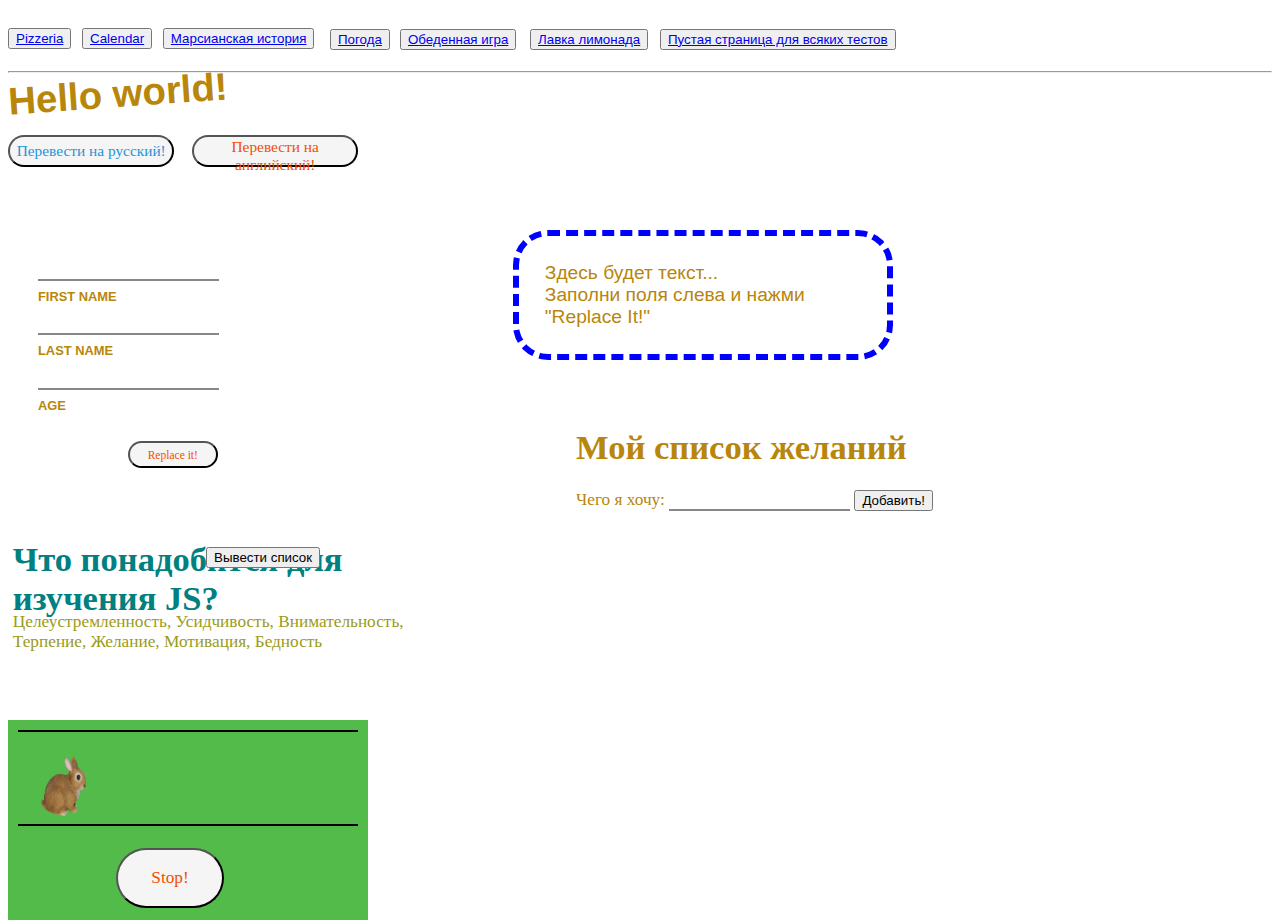
<file: index.html>
<html>
<head>
    <meta charset="UTF-8">
    <title>Самостоятельное изучение Javascript</title>
    <link href="external.css" rel="stylesheet">
</head>
<body>
<h1> 
    <div><button id = pizzaPage class="button"><a href= "pizzeria.html">Pizzeria</a></button>
    <button id = calendarWorks class="button"><a href= "calendar.html">Calendar</a></button>
    <button id = "MartianHistory" class="button"><a href= "mars.html">Марсианская история</a></button></div>
    <button id = "weather" class="button"><a href= "weather.html">Погода</a></button></div>
    <button id = "lunchPage" class="button"><a href= "lunch.html">Обеденная игра</a></button></div>
    <button id = "lemonadeStand" class="button"><a href= "lemonadeStand.html">Лавка лимонада</a></button></div>
    <button id = "cleanPage" class="button"><a href= "clean page.html">Пустая страница для всяких тестов</a></button></div>
    <hr>
    <br />
    <div id = "welcome">Hello world!</div>   
    <button id = "translateRussian" type = "button">Перевести на русский!</button>
    <button id = "translateEnglish" type = "button">Перевести на английский!</button>
</h1>
<h6>
    <div id = 'inputWords'>
    <ul>
        <li><input type = "text" id = "firstName"/><br />First name</li>
        <li><input type = "text" id = "lastName"/><br />Last name</li>
        <li><input type = "text" id = "Age"/><br />Age</li>
    </ul>
    </div>
</h6>
<h2>
<button id = "replaceButton">Replace it!</button>
</h2>
<div id = 'story'>Здесь будет текст...<br>Заполни поля слева и нажми "Replace It!"</div>
<h1><div id = textHowToLeanJS>Что понадобится для изучения JS?</div></h1>
<div id="howToLeanJS"></div>

<div id="container">
<div id="way">
    <div id="rabbit">
        <img src="Baby-Rabbits-In-Real-Life-PNG.png" height="100" width="100">
    </div>
</div>
<button id="stopButton">Stop!</button></div>
</div>

<div id="listPage">
<h1>Мой список желаний</h1>
  
    <div id="formArea">
      <lable>Чего я хочу:
        <input type="text" id="iWant" />
      </lable>
      <button type="button" id="addIt">Добавить!</button>
      <button typt="button" id="printable">Вывести список</button>
    </div>
    <br />
    <ul id="wishList"></ul>
  </div>
  
<script src = "java1.js"></script>
<script src = "javaReplaceIt.js"></script>
<script src = "howToLeanJS.js"></script>
<script src = "rabbit.js"></script>
<script src = "pageIWant.js"></script>
</body>
</html>
</file>
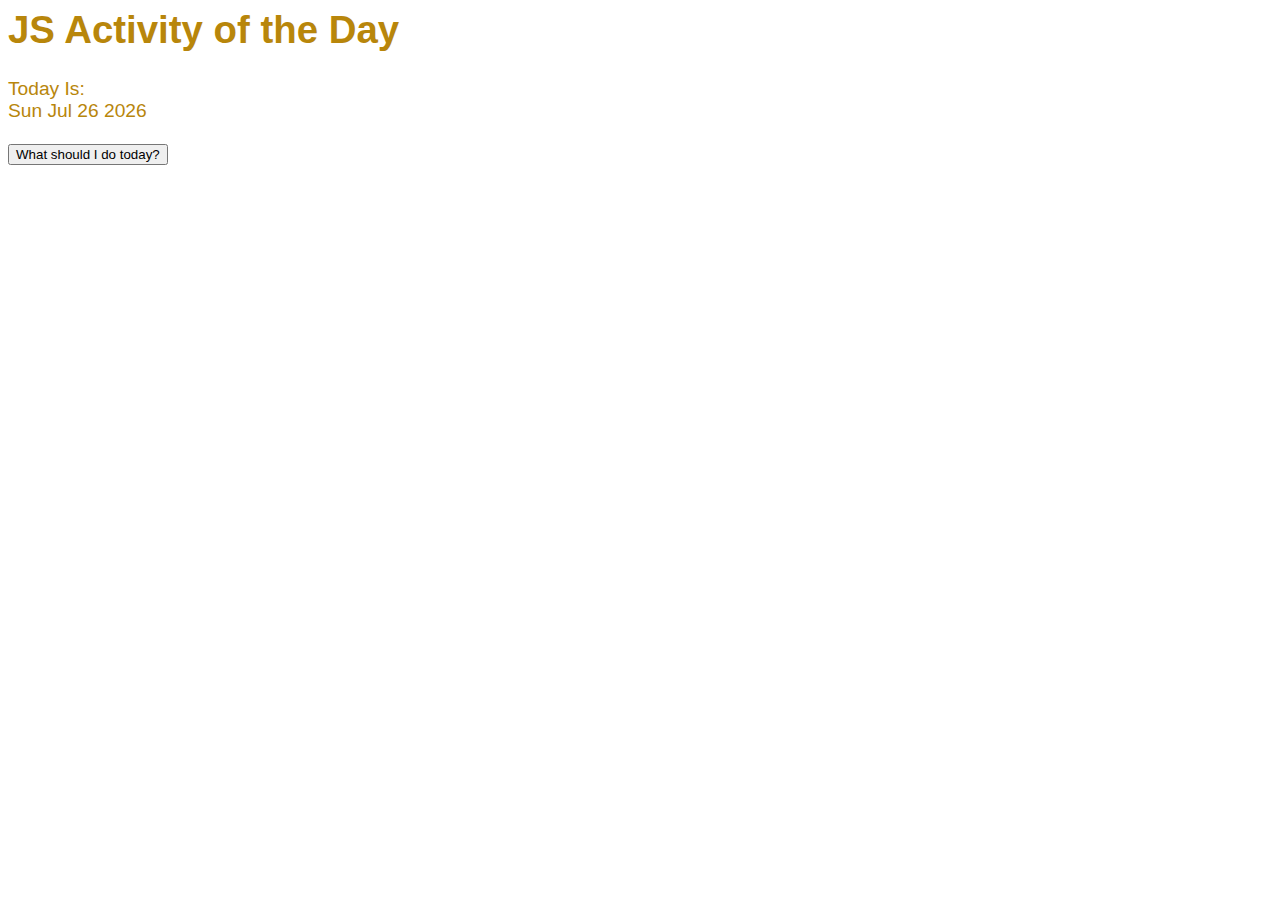
<file: calendar.html>
<html>
<head>
    <meta charset="UTF-8">
    <title>Календарь дел</title>
    <link href="external.css" rel="stylesheet">
</head>
<body>
    <h1>JS Activity of the Day</h1>
Today Is:
<div id="todaysdate"></div>
<br />
<div id="buttonBox">
  <button id="whattodo" type="button">What should I do today?</button>
</div>
<div id="thingToDo"></div>
 <script src="calendarWorks.js"></script>   
</body>
</html>
</file>
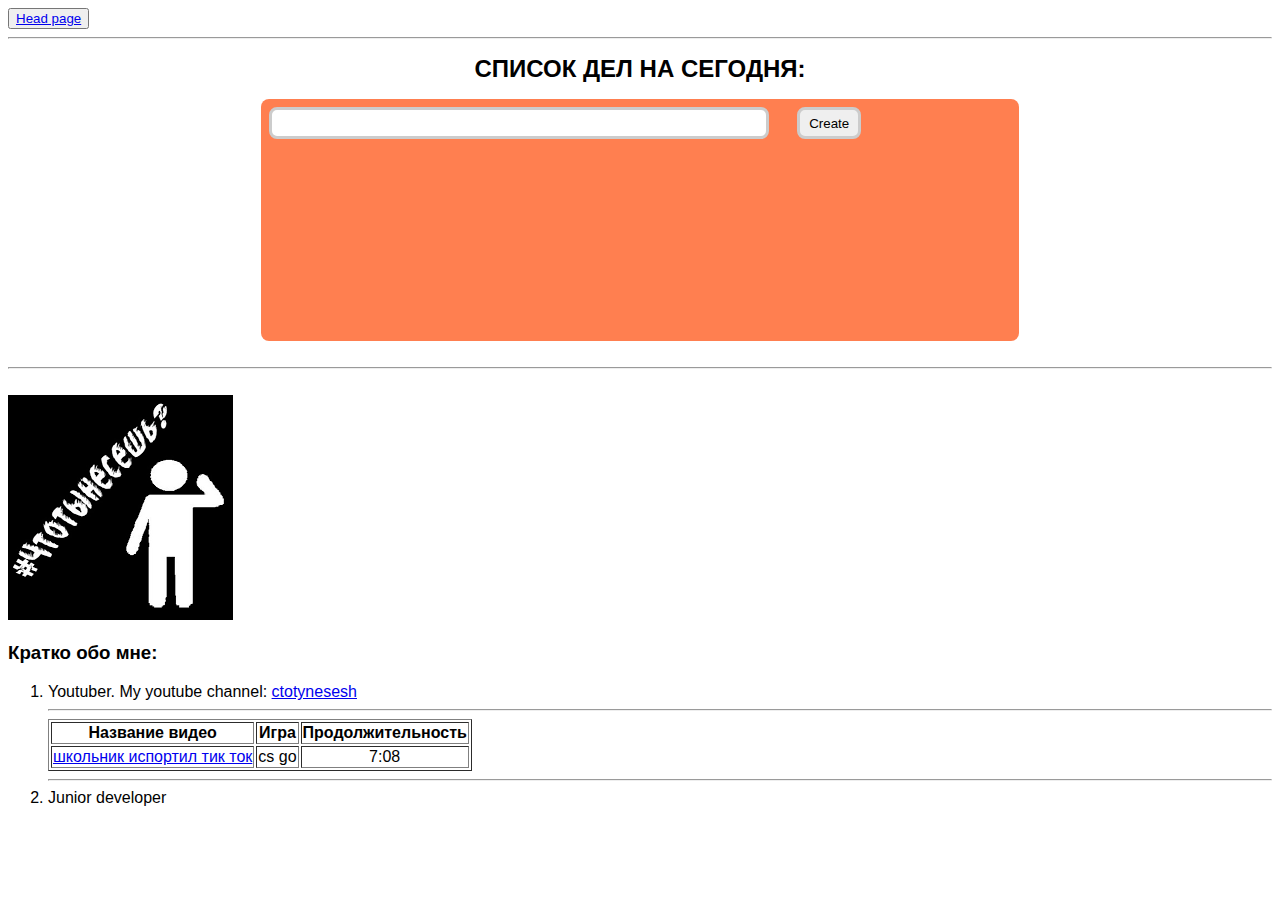
<file: clean page.html>
<!DOCTYPE html>
<html lang = "en">
<head>
    <meta charset='utf-8'>
    <meta name="viewport" content="width=device-width, initial-scale=1.0">
    <title>Page for test</title>
    <link rel = 'stylesheet' href='clean page.css'>
</head>
<body class="bodyClass">
    <button id = calendarWorks class="button"><a href= "index2.html">Head page</Head></a></button>
    <hr>
    <h1 class ='title'>Список дел на сегодня:</h1>
    <main class="todo-list">
        <div class ="action">
            <input class="task-input" type="text">
            <button class="btn">Create</button>
        <ul class="list"></ul>
        </div>
        <div align="center"><canvas id="canvas"></canvas></div>
    </main>
    <br>
    <hr>
    <br> 
    <div>
        <img src="[data-uri]" alt="logo">
        <h3>Кратко обо мне:</h3>
        <ol>
            <li>Youtuber. My youtube channel: <a href="https://www.youtube.com/channel/UCdUgft2V9m0x89K_XSb_3iA" target="_blank">ctotynesesh</a>
                <hr>
                <table border="1" >
                    <thead>
                        <tr>
                                <th>Название видео</th>
                                <th>Игра</th>
                                <th>Продолжительность</th>
                        </tr>
                    </thead>
                    <tbody> 
                        <tr align="center">
                            <td><a href="https://youtu.be/Ug-ze7X3UK4" target="_blank">школьник испортил тик ток</a></td>
                            <td>cs go</td>
                            <td>7:08</td>
                        </tr>
                    </tbody>
                </table>
                <hr>
            </li> 
            <li>Junior developer</li>
        </ol>
        <table>

        </table>
    </div>
    <script src = 'clean_page.js'></script>
<!-- <script src = 'testing.js'></script> -->
</body>
</html>
</file>
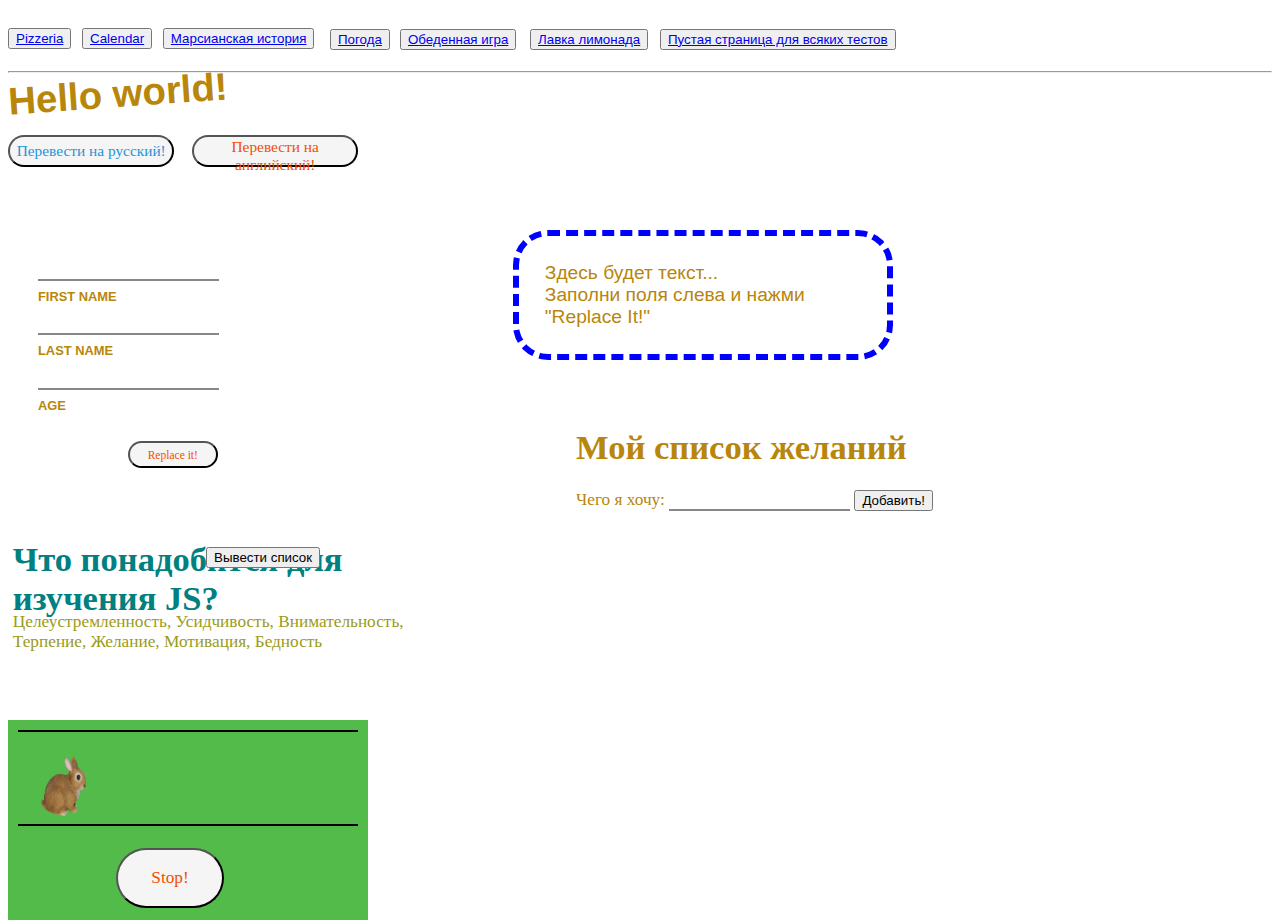
<file: index2.html>
<html>
<head>
    <meta charset="UTF-8">
    <title>Самостоятельное изучение Javascript</title>
    <link href="external.css" rel="stylesheet">
</head>
<body>
<h1> 
    <div><button id = pizzaPage class="button"><a href= "pizzeria.html">Pizzeria</a></button>
    <button id = calendarWorks class="button"><a href= "calendar.html">Calendar</a></button>
    <button id = "MartianHistory" class="button"><a href= "mars.html">Марсианская история</a></button></div>
    <button id = "weather" class="button"><a href= "weather.html">Погода</a></button></div>
    <button id = "lunchPage" class="button"><a href= "lunch.html">Обеденная игра</a></button></div>
    <button id = "lemonadeStand" class="button"><a href= "lemonadeStand.html">Лавка лимонада</a></button></div>
    <button id = "cleanPage" class="button"><a href= "clean page.html">Пустая страница для всяких тестов</a></button></div>
    <hr>
    <br />
    <div id = "welcome">Hello world!</div>   
    <button id = "translateRussian" type = "button">Перевести на русский!</button>
    <button id = "translateEnglish" type = "button">Перевести на английский!</button>
</h1>
<h6>
    <div id = 'inputWords'>
    <ul>
        <li><input type = "text" id = "firstName"/><br />First name</li>
        <li><input type = "text" id = "lastName"/><br />Last name</li>
        <li><input type = "text" id = "Age"/><br />Age</li>
    </ul>
    </div>
</h6>
<h2>
<button id = "replaceButton">Replace it!</button>
</h2>
<div id = 'story'>Здесь будет текст...<br>Заполни поля слева и нажми "Replace It!"</div>
<h1><div id = textHowToLeanJS>Что понадобится для изучения JS?</div></h1>
<div id="howToLeanJS"></div>

<div id="container">
<div id="way">
    <div id="rabbit">
        <img src="Baby-Rabbits-In-Real-Life-PNG.png" height="100" width="100">
    </div>
</div>
<button id="stopButton">Stop!</button></div>
</div>

<div id="listPage">
<h1>Мой список желаний</h1>
  
    <div id="formArea">
      <lable>Чего я хочу:
        <input type="text" id="iWant" />
      </lable>
      <button type="button" id="addIt">Добавить!</button>
      <button typt="button" id="printable">Вывести список</button>
    </div>
    <br />
    <ul id="wishList"></ul>
  </div>
  
<script src = "java1.js"></script>
<script src = "javaReplaceIt.js"></script>
<script src = "howToLeanJS.js"></script>
<script src = "rabbit.js"></script>
<script src = "pageIWant.js"></script>
</body>
</html>
</file>
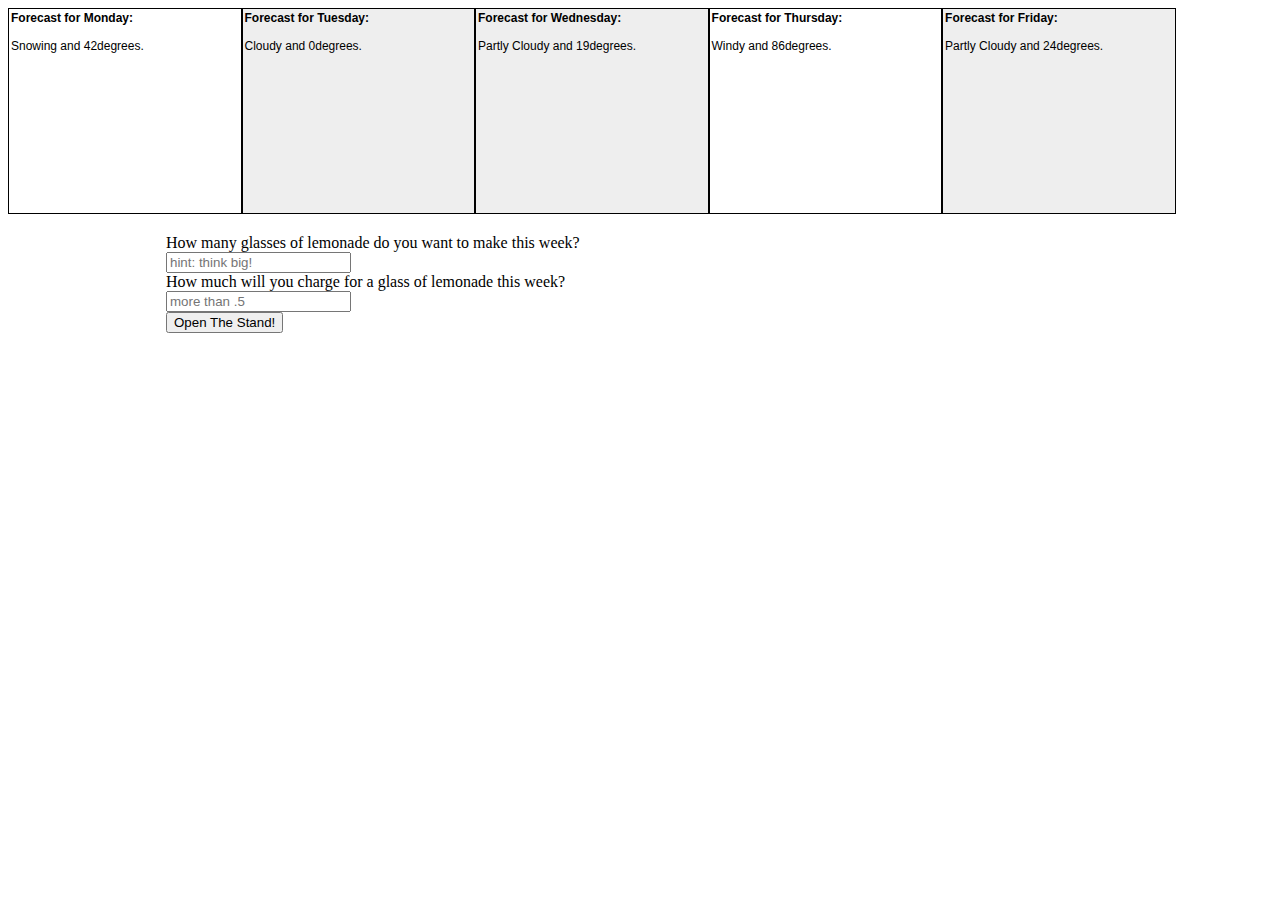
<file: lemonadeStand.html>
<html>
<head>
    <meta charset="UTF-8">
    <title>Лимонадная лавка</title>
    <link href="lemonadeStand.css" rel="stylesheet">
</head>
<body>
<div id="5DayWeather"></div>
<br clear="all">
<div id="orderForm">
  <div id="glasses">
    <label>How many glasses of lemonade do you want to make this week?
            <br />
            <input type="number" id="numGlasses" placeholder="hint: think big!" />
        </label>
  </div>
  <div id="price">
    <label>How much will you charge for a glass of lemonade this week?
            <br />
            <input type="number" id="glassPrice" placeholder="more than .5" />
        </label>
  </div>
  <button type="button" id="OpenTheStand">Open The Stand!</button>
</div>
<div id="result"></div>
<script src = "lemonadeStand.js"></script>
</body>
</html>
</file>
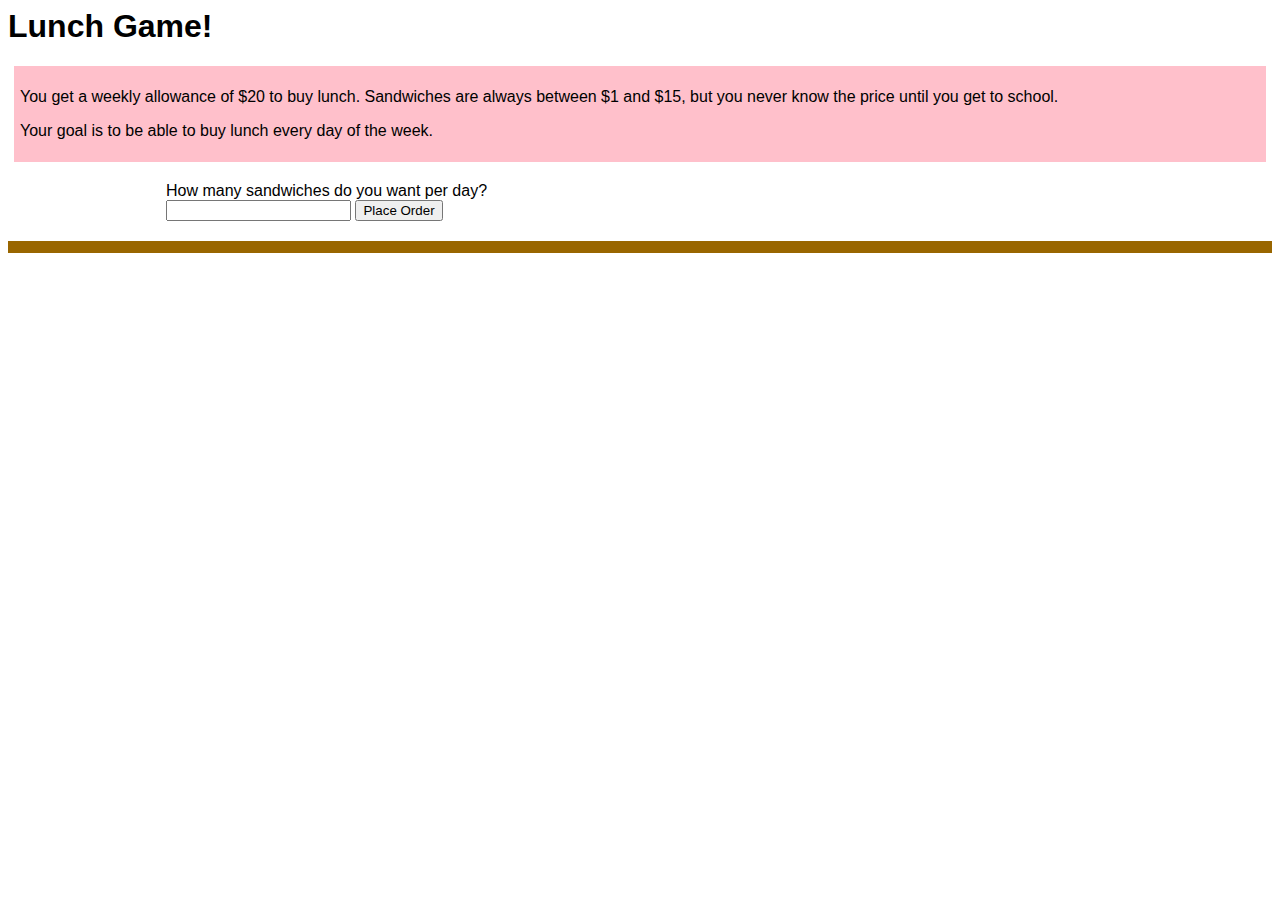
<file: lunch.html>
<html>
<head>
    <meta charset='utf-8'>
    <title>Lunch Game</title>
    <link href="lunch.css" rel="stylesheet">
</head>
<body>
    <h1>Lunch Game!</h1>

    <div id = "instructions">
        <p>You get a weekly allowance of $<span id = "money"></span> to buy lunch. Sandwiches are always between $1 and $15, but you never know the price until you get to school.</p>
        <p>Your goal is to be able to buy lunch every day of the week. </p>
    </div>
    <div id="orderForm">
        <label>How many sandwiches do you want per day?
            <br />
            <input type="number" id="numSandwiches" />
        </label>
        <button type="button" id="placeOrder">Place Order</button>
    </div>
    <div id="receipt"></div>
    <script src = 'lunchGame.js'></script>
</body>
</html>
</file>
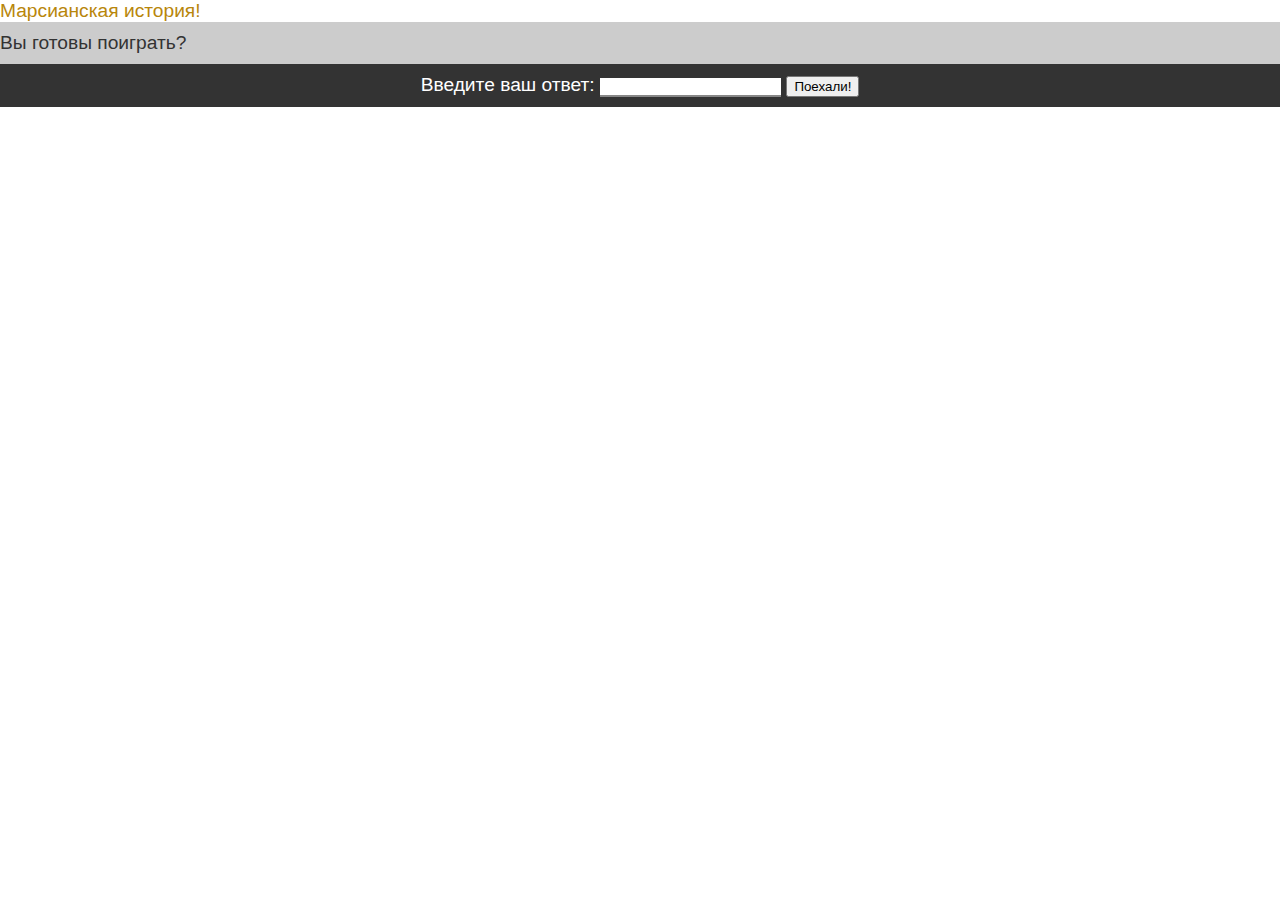
<file: mars.html>
<html>
<head>
    <meta charset='utf-8'>
    <title>Марсианская история</title>
    <link href="external.css" rel="stylesheet">
    <link href="external1.css" rel="stylesheet">
</head>
<body>
Марсианская история!
<div id="MartianStory"></div>
<div id="siteFooter">
    <div id="question"></div>
    <div id="answer">Введите ваш ответ:
       <input type = 'text' id = 'yourAnswer' />
        <button type="button" id="submit">Поехали!</button>
    </div>
</div>
<!-- everything under here is hidden using CSS so that we can display it later using JavaScript -->
<div class="storyPart" id="answer01">
     <p>Вы - капитан космического корабля под названием «Летающий бегемот». Однажды вы работаете над настройкой двигателей своего корабля, когда на космический телефон приходит срочное сообщение: </p>
     <p> «Капитан, один из наших марсианских роботов заболел. Нам нужно, чтобы вы немедленно отправились на Марс и забрали его, чтобы мы могли исправить это и загрузить результаты его важных экспериментов». </p>
     <p> Вы помните, что сегодня вечером должны были пойти на собрание космических разведчиков, и вы действительно этого ждали. Но, с другой стороны, другие космические разведчики поймут, что эта миссия очень важна. </p>
     <p> Чем вы занимаетесь? Отправиться на Марс или остаться дома?</p>
</div>
<div class="storyPart" id="answer02">
    <p>Ответьте да, когда вы будете готовы!</p>
</div>
<div class="storyPart" id="err0">
    <p>Пожалуйста, ответьте да или нет</p>
</div>
<div class="storyPart" id="answer11">
    <p> Отличный выбор! Марс прекрасен в это время года (или, в то время года, когда вы приедете, примерно через 260 дней после этого!). </p>
    <p> Вы собираете свои вещи и готовите достаточно еды для путешествия, а затем отправляетесь в путь! </p>
    <p> Запуск проходит гладко, вы расслабляетесь, надеваете наушники и готовитесь к расслабляющей поездке. </p>
    <p> Через неделю дела идут отлично. Вам нечего делать, кроме как читать, слушать музыку и смотреть фильмы. В этот момент вы слышите странный звук. </p>
    <p> "мяу." </p>
    <p> Звучит как Гизмо, твоя кошка! Должно быть, она пробралась на борт, пока вы собирались! </p>
    <p> Вы счастливы, что у вас есть компания, но вы не упаковали достаточно еды для вас обоих, и, конечно же, на пути к Марсу нет продуктового магазина. </p>
    <p> У вас есть выбор: рискнуть остаться без еды на обратном пути или развернуться и идти домой. Что ты будешь делать? </p>
</div>
<div class="storyPart" id="answer12">
    <p>Вы решили остаться дома. Они заставят кого-нибудь еще полететь на Марс. Кроме того, вы слышали, что на встрече космических скаутов будет бесплатная пицца! </p>
</div>
<div class="storyPart" id="err1">
    <p>Пожалуйста, ответьте Марс или Земля.</p>
</div>
<div class="storyPart" id="answer21">
    <p> Вы решили рискнуть. Путешествие долгое, и вы даете сладкому Гизмо половину своей еды, зная, что вы можете не пережить обратный путь, но Летающий бегемот может отнести робота домой без вас, и, по крайней мере, важные экспериментальные данные (и Гизмо, конечно) будет безопасно. </p>
    <p> Прибыв на Марс, вы быстро обнаружите больного робота. Но вы также обнаружите кое-что еще: большой сундук со льдом, полный вкусных бутербродов! Должно быть, последняя ремонтная бригада, посетившая робота, оставила это здесь! Вы разворачиваете один из бутербродов и осторожно откусываете. Арахисовое масло! Ваш любимый! Гизмо тоже любимая! </p>
    <p> Вы собираете бутерброды и больного робота и отправляетесь домой, зная, что еды более чем достаточно для вас и Гизмо. </p>
    <p>По дороге Гизмо подхватил кошачью радость на корабле! Катался на занавесках элюминаторов.</p>
    <p>Барабанил посудой, орал на своем кашачьем что-то невнятное. Вы хотите выбросить Гизмо?</p>
</div>
<div class="storyPart" id="answer22">
    <p> Пусть робот достанется кому-нибудь другому. Вы разворачиваете летающего бегемота и отправляетесь домой.</p> 
    <p></p>
</div>
<div class="storyPart" id="err2">
    <p>Ответь нормально! че ты как этот?</p>
</div>
<div class="storyPart" id="answer31">
    <p>Гизмо пробкой вылетел в слегка приоткрытую дверь! Ну и стоило это делать?</p>
    <p>Но именно в этот момент ты понял, что долетитшь спокойно...</p>
</div>
<div class="storyPart" id="answer32">
    <p>Гизмо продолжал беситься, чем очень злил тебя. И ты уже начал задумываться, что лучше было бы его выбросить.</p>
    <p> Но лететь оставалось мало и близился час когда этот лохматый успокоиться.</p>
</div>
<div class="storyPart" id="err3">
    <p>Лучше решайтесь, пока у вас не завелись блохи!</p>
</div>
<script src="martianStory.js"></script>
</body>
</html>
</file>
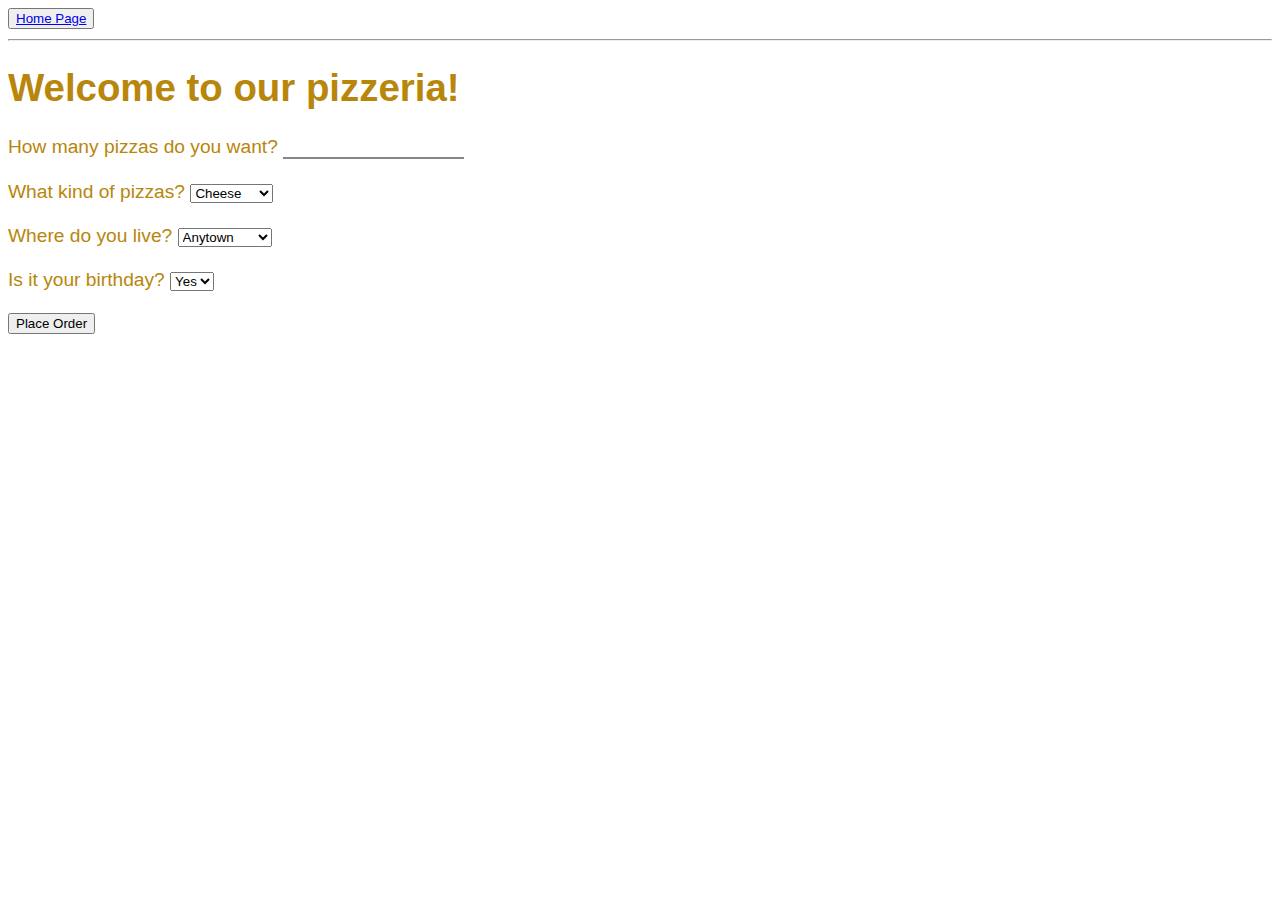
<file: pizzeria.html>
<html>
    <head>
        <meta charset="UTF-8">
        <title>Pizzeria</title>
        <link href="external.css" rel="stylesheet">
    </head>
<body>
    <button id = pizzaPage><a href= "index2.html">Home Page</a></button>
    <hr>
    <h1>Welcome to our pizzeria!</body></h1>

<div id="orderForm">
    <label>How many pizzas do you want?
        <input type="number" id="numPizzas" />
    </label>
    <br />
    <br />
    <label>What kind of pizzas?
        <select id="typePizza">
            <option value="cheese">Cheese</option>
            <option value="pepperoni">Pepperoni</option>
            <option value= "supreme">supreme</option>
        </select>
    </label>
    <br />
    <br />
    <label>Where do you live?
        <select id="deliveryCity">
            <option value="Anytown">Anytown</option>
            <option value="Sacramento">Sacramento</option>
            <option value="Your Town">Your Town</option>
        </select>
    </label>
        <br />
        <br />
    <label>Is it your birthday?
        <select id = "birthday">
        <option value="yes">Yes</option>
        <option value="no">No</option>
        </select>    
    </label>
    <br />
    <br />

        <button type="button" id="placeOrder">Place Order</button>
</div>
<div id="displayTotal"></div>
<script src="pizzeria.js"></script>
</body>
</html>
</file>
<file: external.css>
body {
    font-family: Arial;
    font-size: larger;
    color:darkgoldenrod;

}
#translateRussian {
    position: absolute;
    color:rgb(29, 148, 216);
    background-color: whitesmoke;
    font-size: 0.4em;
    font-family: "Comic Sans MS";
    width: 13%;
    height: 3.5%;
    top: 15%;
    border-radius:  35px; 
}

#translateEnglish {
    position: absolute;
    left: 15%;
    top: 15%;
    color: rgb(241, 79, 3);
    background-color: whitesmoke;
    font-size: 0.4em;
    font-family: "Comic Sans MS";
    width: 13%;
    height: 3.5%;
    border-radius: 35px;
}

#replaceButton {
    position: absolute;
    left: 10%;
    top: 49%;
    color: rgb(241, 79, 3);
    background-color: whitesmoke;
    font-size: 0.4em;
    font-family: "Comic Sans MS";
    width: 7%;
    height: 3%;
    border-radius: 35px;
}

#welcome {
    position: absolute;
    top: 8%;
}

#line {
    position: absolute;
    top: 9%;
}

#inputWords {
    position: absolute;
    float: left;
    height: 15%;
    top: 25%;
}

ul {
    list-style-type: none;
    padding: 10px;
    margin: 20px;
}

li {
    line-height: 2em;
    text-transform: uppercase;
    margin-top: 3px;
}

input {
    border-width: 0px 0px 2px 0px;
    border-color: #333;
}


.replacement {
    text-decoration: underline;
    text-transform: uppercase;
}

#story {
    margin-right: 30%;
    margin-top: 5%;
    width: 25%;
    border: 6px dashed blue;
    padding: 26px;
    float: right;
    border-radius: 35px;
}

#textHowToLeanJS {
    position: absolute;
    left: 1%;
    top: 60%;
    font-size: 0.9em;
    font-family: "Comic Sans MS";
    width: 35%;
    height: 3%;
    border-radius: 35px;
    color: teal;
}

#howToLeanJS {
    position: absolute;
    left: 1%;
    top: 68%;
    font-size: 0.9em;
    color: rgb(155, 155, 24);
    font-family: "Comic Sans MS";
    width: 36%;
    height: 10%;
    
}

#container {
    position: absolute;
    width: 360px;
    height: 200px;
    top: 80%;
    background-color: rgb(83, 187, 73);
}

#way {
    width: 340px;
    border-top: 2px solid black;
    border-bottom: 2px solid black;
    margin: 10px auto;
}

#rabbit {
    position: relative;
    width: 100px;
    height: 92px;
    left: 0px;
}

#stopButton {
    position: absolute;
    left: 30%;
    top: 64%;
    color: rgb(241, 79, 3);
    background-color: whitesmoke;
    font-size: 0.9em;
    font-family: "Comic Sans MS";
    width: 30%;
    height: 30%;
    border-radius: 35px;
}

#listPage {
    position: absolute;
    right: 25%;
    top: 45%;
    font-size: 0.9em;
    font-family: "Comic Sans MS";
    width: 30%;
    height: 30%;
}

#printable {
    position: relative;
    top: 36px;
    right: 370px;
}

#listPage.print {
    background-color: #FAF2AD;
    padding: 20px;
    font-family: "sans-serif";
}

#listPage.print ul {
    margin: 10px 0px;
    padding: 0px;
    border-left: 4px double red;
}

#listPage.print li {
    list-style-type: none;
    margin: 0px -20px;
    padding-left: 26px;
    border-bottom: 1px solid blue;
    line-height: 36px;
    font-size: 24px;
    font-family: cursive;
}

#weather {
    position: absolute;
    left: 330px;
    top: 3.2%;
}

#cleanPage {
    position: absolute;
    left: 660px;
    top: 3.2%;
}

#lunchPage {
    position: absolute;
    left: 400px;
    top: 3.2%;
}

#lemonadeStand {
    position: absolute;
    left: 530px;
    top: 3.2%;
}
</file>
<file: clean page.css>
/* testing */

* {
    box-sizing: border-box;
}

body {
    font-family: Arial, Helvetica, sans-serif;
}

.title {
    font-size: 24px;
    text-transform: uppercase;
    text-align: center;
}

.todo-list {
    display: flex;
    flex-direction: column;
    margin-top: 32px;
    background-color: coral;
    border-radius: 8px;
    max-width: 60%;
    margin: auto; 
}

.list {
    margin: 8px;
    padding: 0;
    list-style-type: none;
    margin: auto;
    width: 100%;
    height: 100%;
}

.list_item {
    display: flex;
    align-items: center;
    height: 40px;
    border-radius: 8px;
    background-color: wheat;
    margin: 8px;
    padding: 8px;
    margin-bottom: 8px;
}

.list_item_done {
    text-decoration: line-through;
    opacity: 0.7;
}

.list_item:last-child {
    margin-bottom: 0;
}

.list_item-checkbox {
    margin-right:  8px;
}

.btn {
    height: 32px;
    min-width: 64px;
    border: 3px solid #ccc;
    outline: none;
    cursor: pointer;
    border-radius: 8px;
    margin-left: 16px;
}

.actions {
    display: flex;
    margin-bottom: 8px;
}

.task-input {
    flex: 2;
    height: 32px;
    border-radius: 8px;
    border: 3px solid #ccc;
    align-items: center;
    width: 500px;
    margin: 8px;
}

#canvas {
    width: 50%;
    height: 50%;
    align-content: center;
}
/* display: flex;
    align-items: center;
    height: 40px;
    border-radius: 8px;
    background-color: wheat;
    margin-bottom: 8px;
    padding: 8px; */
</file>
<file: lemonadeStand.css>
#Monday,
#Tuesday,
#Wednesday,
#Thursday,
#Friday {
  width: 18%;
  height: 200px;
  float: left;
  border: 1px solid black;
  padding: 2px;
  font-family: sans-serif;
  font-size: 12px;
}

.Sunny {
  background-color: skyblue;
}

.Raining {
  background-color: lightgrey;
}

.Cloudy {
  background-color: #eee;
}

.Thunderstorm {
  background-color: #333;
  color: #fff;
}

#orderForm {
  width: 75%;
  margin: 20px auto;
}

#receipt {
  background-color: #996600;
  color: yellow;
  padding: 6px;
}
</file>
<file: lunch.css>
body {
    font-family: sans-serif;
}
#instructions {
    background-color: pink;
    padding: 6px;
    margin: 6px;
}
#orderForm {
    width: 75%;
    margin: 20px auto;
}
#receipt {
    background-color: #996600;
    color: yellow;
    padding: 6px;
}
</file>
<file: external1.css>
* {
    margin: 0px;
}
html, body {
    font-family: Arial, sans-serif;
    height: 100%;
    overflow:hidden;
}
#story {
    width: 100%;
    color: yellow;
    height: 80%;
    background-color: #333;
    overflow-y:scroll;
}
#site-footer, .story:after {
    position:static;
    bottom: 0;
    height: 20%;
}
#question {
    padding: 10px 0;
    width: 100%;
    background-color: #CCC;
    color: #333;
}
#answer {
    padding: 10px 0;
    width: 100%;
    background-color: #333;
    color: #FFF;
    text-align: center;
    display: none;
}
.storyPart {
    display:none;
}
p {
    margin-top: 1em;
}
</file>
